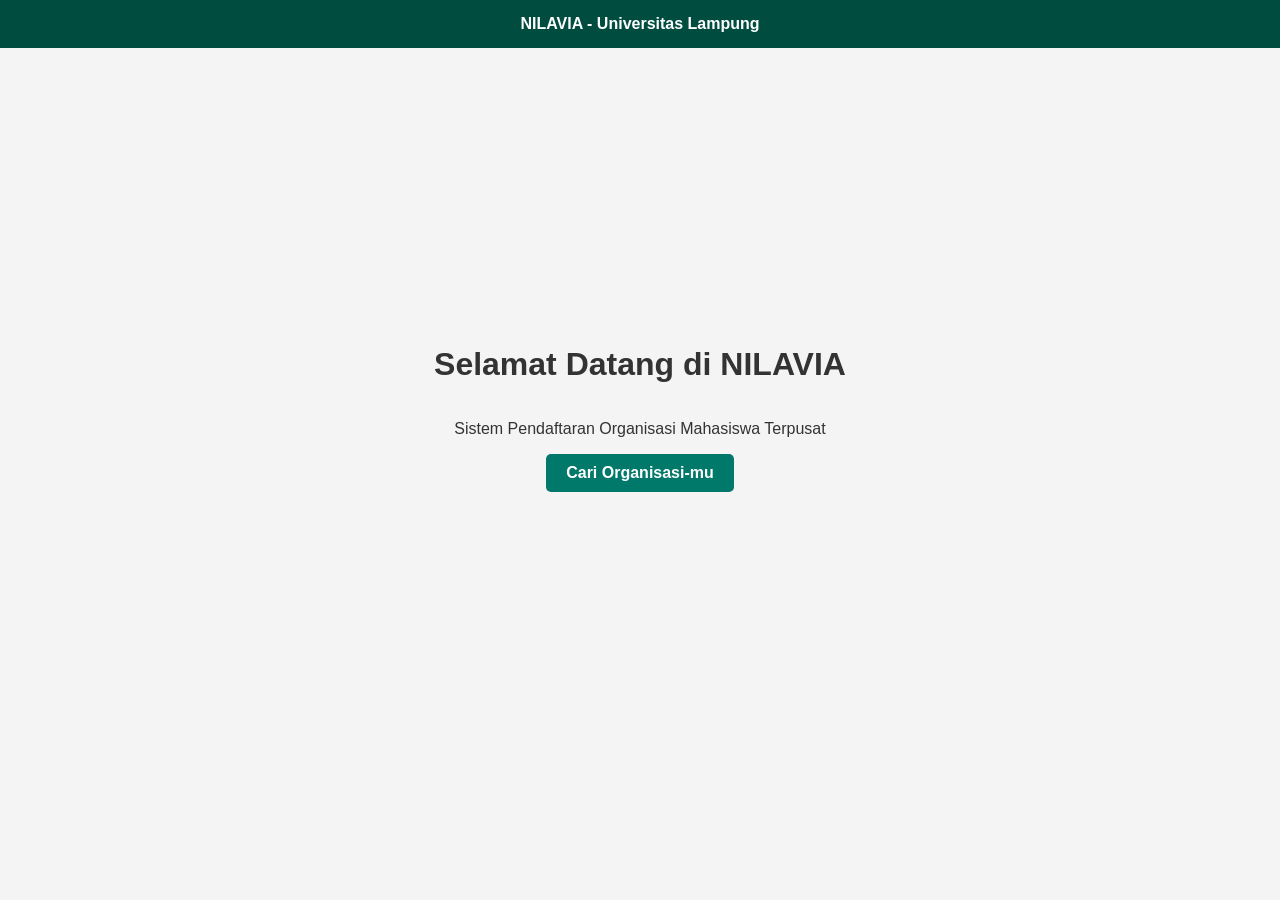
<file: index.html>
<!DOCTYPE html>
<html>
<head>
    <title>NILAVIA | Unila</title>
    <link rel="stylesheet" href="style.css">
</head>
<body>
    <nav><strong>NILAVIA - Universitas Lampung</strong></nav>
    <div class="container">
        <h1>Selamat Datang di NILAVIA</h1>
        <p>Sistem Pendaftaran Organisasi Mahasiswa Terpusat</p>
        <a href="login.html" class="btn">Cari Organisasi-mu</a>
    </div>
</body>
</html>
</file>
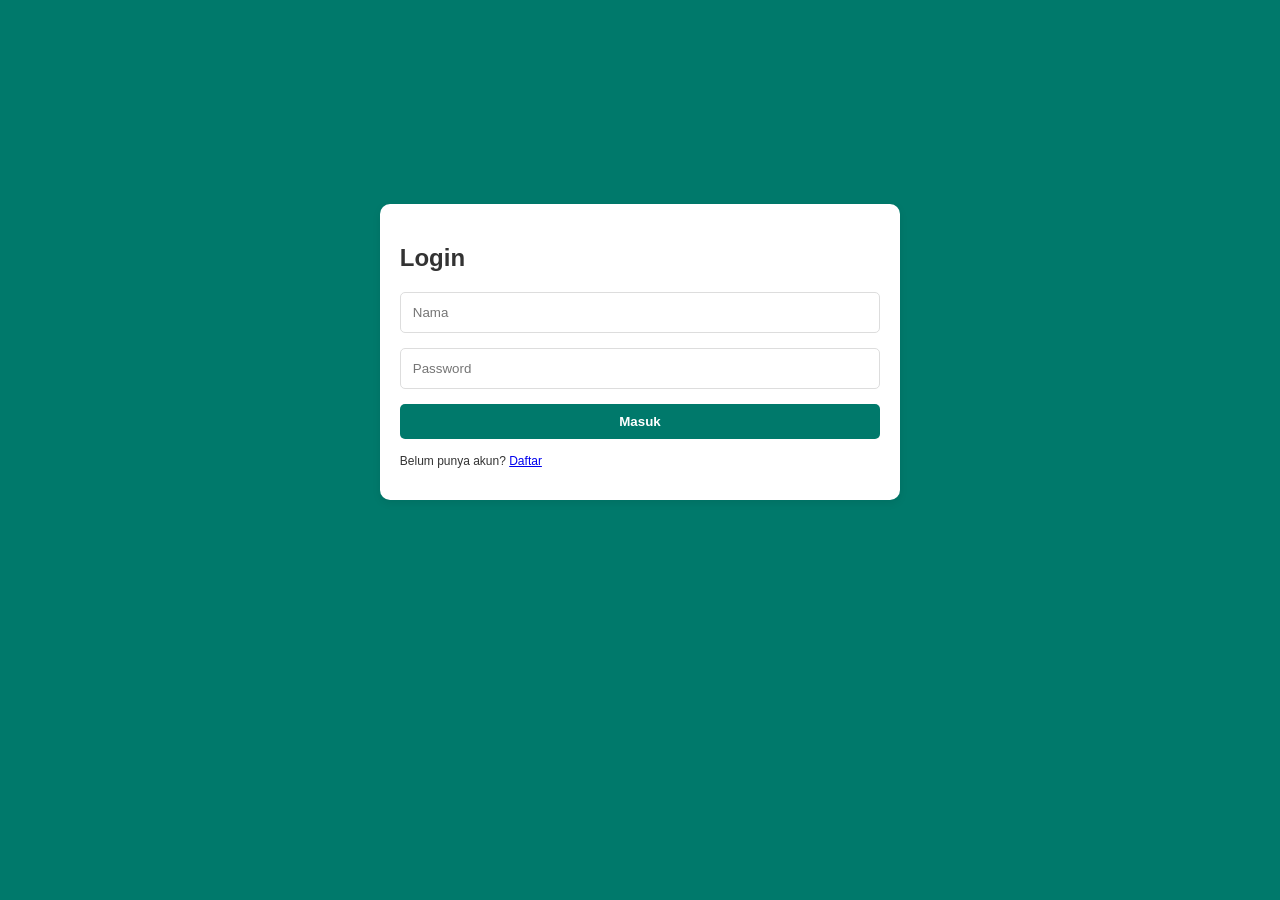
<file: login.html>
<!DOCTYPE html>
<html>
<head>
    <title>Login | NILAVIA</title>
    <link rel="stylesheet" href="style.css">
</head>
<body style="background: #00796b;">
    <div class="container">
        <div class="card">
            <h2>Login</h2>
            <form method="POST" action="proses_login.php">
                <input type="text" name="nama" placeholder="Nama" required>
                <input type="password" name="password" placeholder="Password" required>
                <button type="submit" class="btn" style="width:100%">Masuk</button>
            </form>
            <p style="font-size: 12px; margin-top: 15px;">Belum punya akun? <a href="register.html">Daftar</a></p>
        </div>
    </div>
</body>
</html>
</file>
<file: style.css>
body {
    font-family: 'Segoe UI', sans-serif;
    margin: 0;
    background: #f4f4f4;
    color: #333;
}

nav {
    background: #004d40;
    padding: 15px;
    color: white;
    display: flex;
    justify-content: center;
    gap: 20px;
}

nav a {
    color: white;
    text-decoration: none;
    font-weight: bold;
}

.container {
    display: flex;
    justify-content: center;
    align-items: center;
    min-height: 80vh;
    flex-direction: column;
}

.card {
    background: white;
    padding: 20px;
    border-radius: 10px;
    box-shadow: 0 3px 8px rgba(0,0,0,0.08);
    margin-bottom: 16px;
}

.status-card {
    width: 700px;
}

input,
select {
    width: 100%;
    margin-bottom: 15px;
    padding: 12px;
    border: 1px solid #ddd;
    border-radius: 5px;
    box-sizing: border-box;
}

.btn {
    padding: 10px 20px;
    background: #00796b;
    color: white;
    border: none;
    border-radius: 5px;
    cursor: pointer;
    text-decoration: none;
    font-weight: bold;
    display: inline-block;
}

.btn:hover {
    background: #004d40;
}

.wrapper {
    display: flex;
    min-height: 100vh;
}

aside {
    width: 240px;
    background: #004d40;
    color: white;
    padding: 28px 20px;
}

aside h2 {
    margin-top: 0;
    margin-bottom: 24px;
}

aside a {
    display: block;
    color: white;
    text-decoration: none;
    padding: 8px 0;
    margin-bottom: 6px;
}

aside a:hover {
    color: #ffccbc;
}

main {
    flex: 1;
    padding: 30px;
    background: #f9f9f9;
}

.section {
    background: white;
    padding: 24px;
    border-radius: 10px;
    margin-bottom: 24px;
}

.section h2 {
    margin-top: 0;
    margin-bottom: 14px;
}

.cards {
    display: grid;
    grid-template-columns: repeat(auto-fit, minmax(220px, 1fr));
    gap: 16px;
}

.cards .card h3 {
    margin-top: 0;
    margin-bottom: 8px;
}

.cards .card p {
    margin: 0 0 8px;
    line-height: 1.5;
}

table {
    width: 100%;
    border-collapse: collapse;
    margin-top: 10px;
}

th,
td {
    border: 1px solid #eee;
    padding: 12px;
    text-align: left;
}

th {
    background: #00796b;
    color: white;
}

.status-open {
    color: #2e7d32;
    font-weight: 600;
}

.status-close {
    color: #c62828;
    font-weight: 600;
}

.status-pending {
    color: orange;
    font-weight: 600;
}

.btn-open {
    background: #2e7d32;
    color: white;
    border: none;
    padding: 8px 14px;
    border-radius: 5px;
    cursor: pointer;
}

.btn-open:hover {
    background: #1b5e20;
}

.btn-close {
    background: #c62828;
    color: white;
    border: none;
    padding: 8px 14px;
    border-radius: 5px;
    cursor: not-allowed;
    opacity: 0.9;
}

.page {
    display: none;
}

#data {
    display: block;
}

.page:target {
    display: block;
}

.page:target ~ .page {
    display: none;
}
</file>
